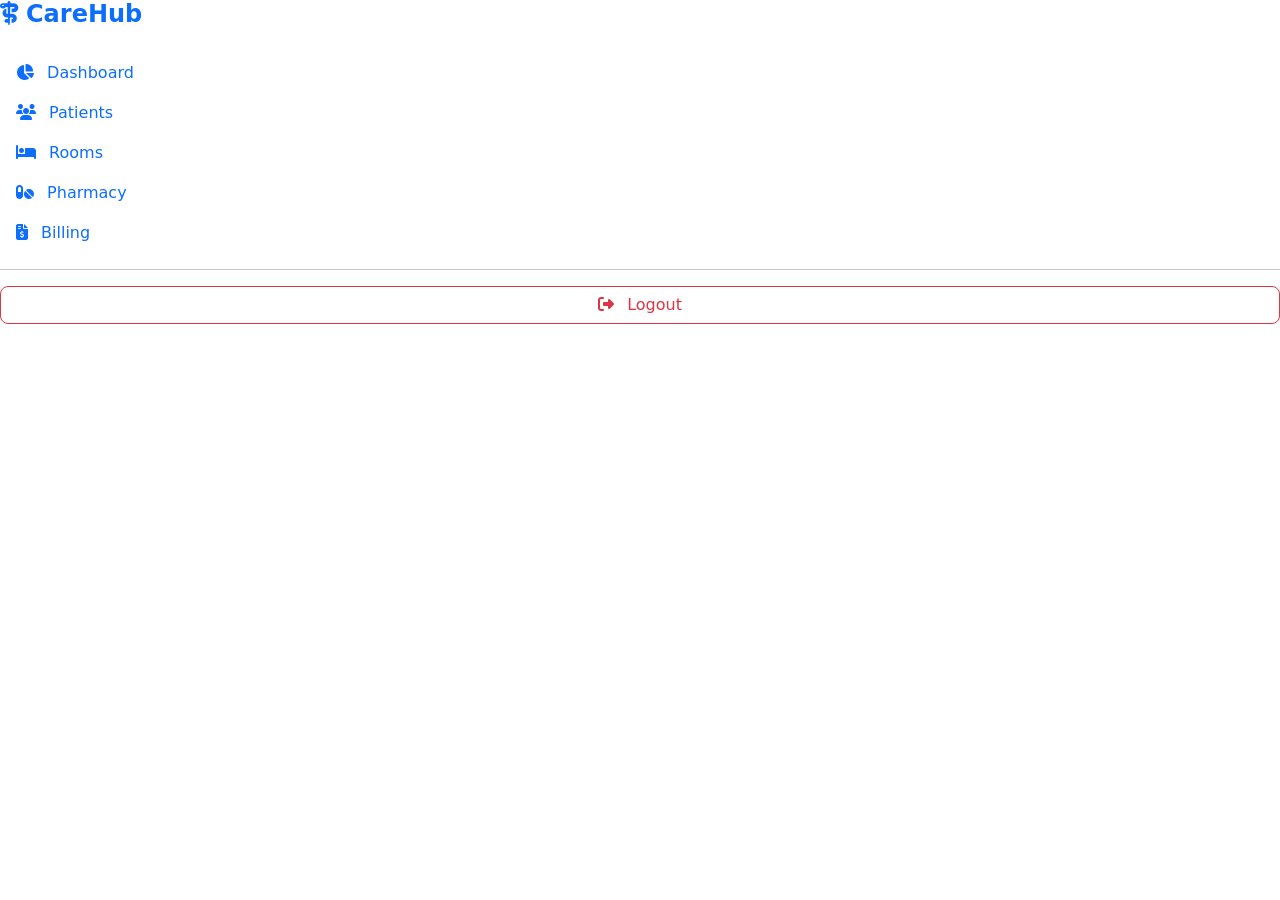
<file: src/main/resources/templates/layout.html>
<!DOCTYPE html>
<html xmlns:th="http://www.thymeleaf.org">
<head th:fragment="head(title)">
    <meta charset="UTF-8">
    <meta name="viewport" content="width=device-width, initial-scale=1.0">
    <title th:text="${title} + ' - CareHub Hospital'">Hospital System</title>
    <!-- Bootstrap 5 CSS -->
    <link href="https://cdn.jsdelivr.net/npm/bootstrap@5.3.0/dist/css/bootstrap.min.css" rel="stylesheet">
    <!-- Font Awesome -->
    <link rel="stylesheet" href="https://cdnjs.cloudflare.com/ajax/libs/font-awesome/6.4.0/css/all.min.css">
    <!-- Custom CSS -->
    <link rel="stylesheet" th:href="@{/css/style.css}">
</head>
<body>

    <!-- Scripts -->
    <div th:fragment="scripts">
        <script src="https://cdn.jsdelivr.net/npm/bootstrap@5.3.0/dist/js/bootstrap.bundle.min.js"></script>
    </div>

    <!-- Admin Sidebar -->
    <div th:fragment="admin_sidebar(activePage)" class="sidebar d-flex flex-column">
        <h4 class="fw-bold text-primary mb-4"><i class="fa-solid fa-staff-snake me-2"></i>CareHub</h4>
        
        <div class="nav flex-column nav-pills">
            <a class="nav-link" th:classappend="${activePage == 'dashboard' ? 'active' : ''}" href="/admin/dashboard">
                <i class="fa-solid fa-chart-pie me-2"></i> Dashboard
            </a>
            <a class="nav-link" th:classappend="${activePage == 'patients' ? 'active' : ''}" href="/admin/patients">
                <i class="fa-solid fa-users me-2"></i> Patients
            </a>
            <a class="nav-link" th:classappend="${activePage == 'rooms' ? 'active' : ''}" href="/admin/rooms">
                <i class="fa-solid fa-bed me-2"></i> Rooms
            </a>
            <a class="nav-link" th:classappend="${activePage == 'pharmacy' ? 'active' : ''}" href="/admin/pharmacy">
                <i class="fa-solid fa-pills me-2"></i> Pharmacy
            </a>
            <a class="nav-link" th:classappend="${activePage == 'billing' ? 'active' : ''}" href="/admin/billing">
                <i class="fa-solid fa-file-invoice-dollar me-2"></i> Billing
            </a>
        </div>
        
        <div class="mt-auto">
            <hr>
            <form th:action="@{/logout}" method="post">
                <button type="submit" class="btn btn-outline-danger w-100 rounded-3">
                    <i class="fa-solid fa-right-from-bracket me-2"></i> Logout
                </button>
            </form>
        </div>
    </div>
</body>
</html>
</file>
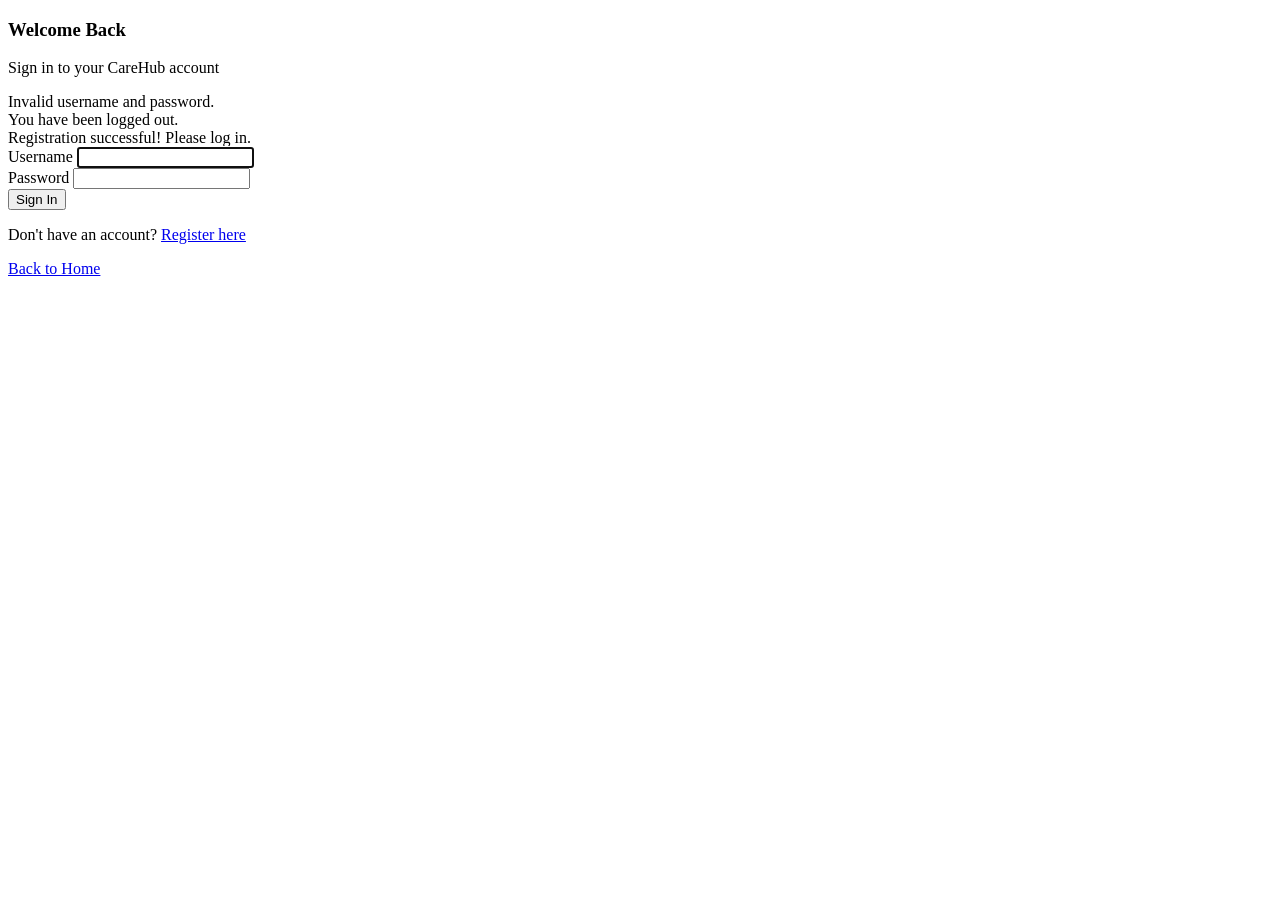
<file: src/main/resources/templates/login.html>
<!DOCTYPE html>
<html xmlns:th="http://www.thymeleaf.org">
<head th:replace="layout :: head('Login')"></head>
<body class="d-flex align-items-center bg-light">

    <div class="container animate-fade-in">
        <div class="row justify-content-center">
            <div class="col-md-5">
                <div class="glass-card p-5">
                    <div class="text-center mb-4">
                        <i class="fa-solid fa-staff-snake text-primary fa-3x mb-3"></i>
                        <h3 class="fw-bold">Welcome Back</h3>
                        <p class="text-muted">Sign in to your CareHub account</p>
                    </div>

                    <div th:if="${param.error}" class="alert alert-danger rounded-4">
                        Invalid username and password.
                    </div>
                    <div th:if="${param.logout}" class="alert alert-success rounded-4">
                        You have been logged out.
                    </div>
                    <div th:if="${param.registered}" class="alert alert-success rounded-4">
                        Registration successful! Please log in.
                    </div>

                    <form th:action="@{/login}" method="post">
                        <div class="mb-3">
                            <label for="username" class="form-label fw-medium">Username</label>
                            <input type="text" class="form-control" id="username" name="username" required autofocus>
                        </div>
                        <div class="mb-4">
                            <label for="password" class="form-label fw-medium">Password</label>
                            <input type="password" class="form-control" id="password" name="password" required>
                        </div>
                        <div class="d-grid gap-2">
                            <button type="submit" class="btn btn-primary-custom btn-lg">Sign In</button>
                        </div>
                    </form>
                    
                    <div class="text-center mt-4">
                        <p class="text-muted mb-0">Don't have an account? <a href="/register" class="text-primary text-decoration-none fw-semibold">Register here</a></p>
                        <a href="/" class="text-muted text-decoration-none small"><i class="fa-solid fa-arrow-left mt-3"></i> Back to Home</a>
                    </div>
                </div>
            </div>
        </div>
    </div>

    <div th:replace="layout :: scripts"></div>
</body>
</html>
</file>
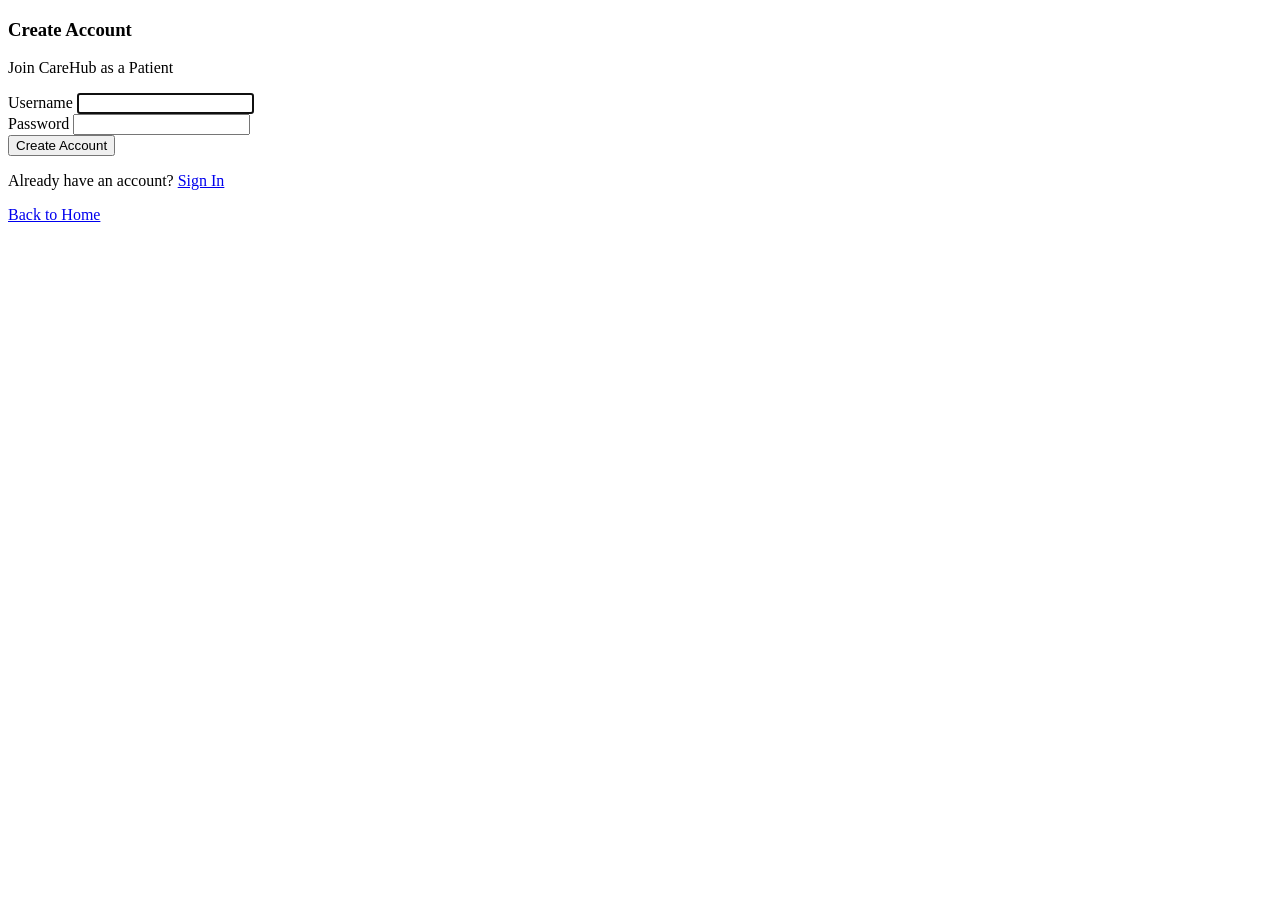
<file: src/main/resources/templates/register.html>
<!DOCTYPE html>
<html xmlns:th="http://www.thymeleaf.org">
<head th:replace="layout :: head('Register')"></head>
<body class="d-flex align-items-center bg-light">

    <div class="container animate-fade-in py-5">
        <div class="row justify-content-center">
            <div class="col-md-5">
                <div class="glass-card p-5">
                    <div class="text-center mb-4">
                        <i class="fa-solid fa-user-plus text-primary fa-3x mb-3"></i>
                        <h3 class="fw-bold">Create Account</h3>
                        <p class="text-muted">Join CareHub as a Patient</p>
                    </div>

                    <div th:if="${error}" class="alert alert-danger rounded-4" th:text="${error}"></div>

                    <form th:action="@{/register}" method="post">
                        <div class="mb-3">
                            <label for="username" class="form-label fw-medium">Username</label>
                            <input type="text" class="form-control" id="username" name="username" required autofocus>
                        </div>
                        <div class="mb-4">
                            <label for="password" class="form-label fw-medium">Password</label>
                            <input type="password" class="form-control" id="password" name="password" required>
                        </div>
                        <div class="d-grid gap-2">
                            <button type="submit" class="btn btn-primary-custom btn-lg">Create Account</button>
                        </div>
                    </form>
                    
                    <div class="text-center mt-4">
                        <p class="text-muted mb-0">Already have an account? <a href="/login" class="text-primary text-decoration-none fw-semibold">Sign In</a></p>
                        <a href="/" class="text-muted text-decoration-none small"><i class="fa-solid fa-arrow-left mt-3"></i> Back to Home</a>
                    </div>
                </div>
            </div>
        </div>
    </div>

    <div th:replace="layout :: scripts"></div>
</body>
</html>
</file>
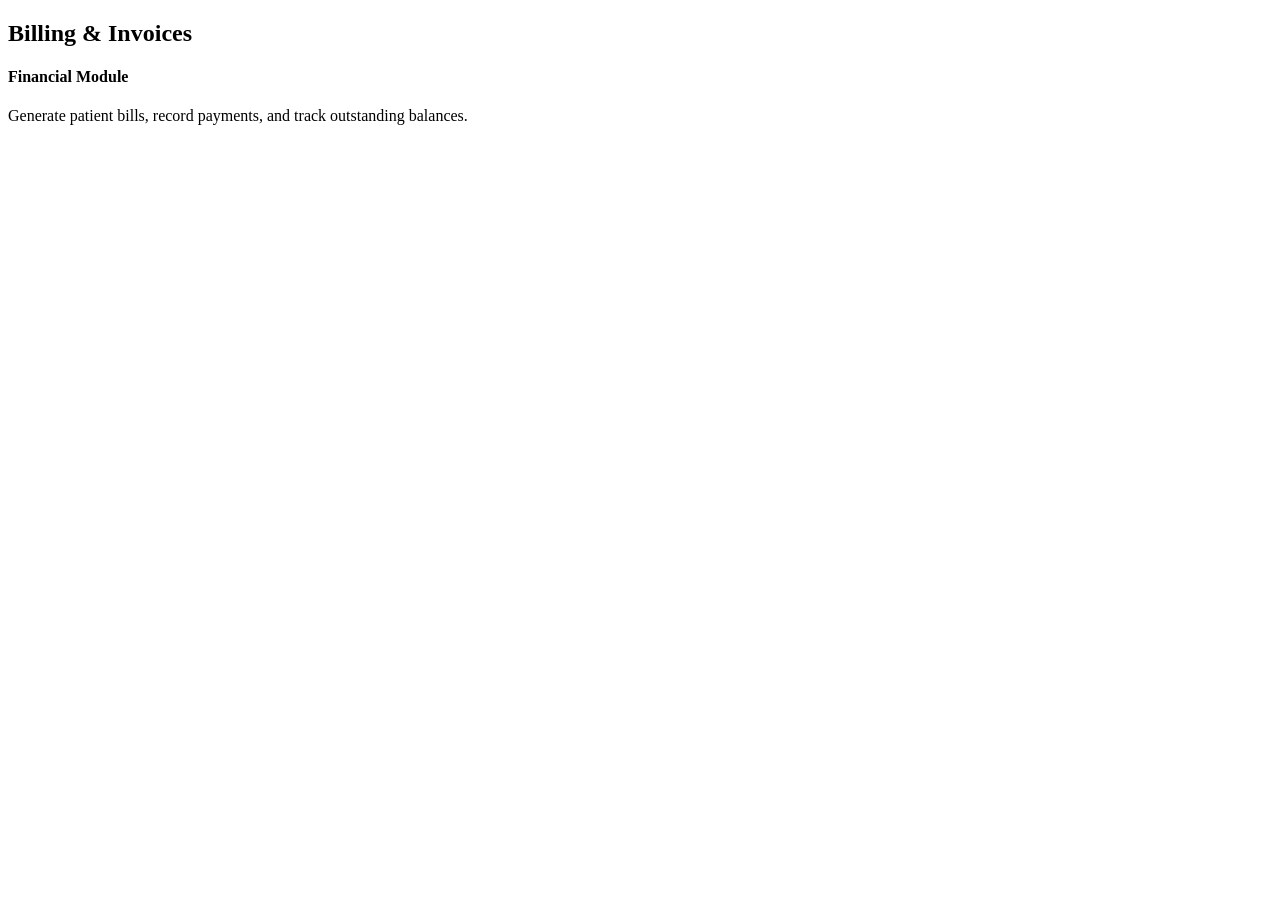
<file: src/main/resources/templates/admin/billing.html>
<!DOCTYPE html>
<html xmlns:th="http://www.thymeleaf.org">
<head th:replace="layout :: head('Billing Management')"></head>
<body>
    <div th:replace="layout :: admin_sidebar('billing')"></div>
    <div class="main-content animate-fade-in">
        <h2 class="fw-bold mb-4">Billing & Invoices</h2>
        <div class="glass-card p-4 text-center">
            <i class="fa-solid fa-file-invoice-dollar fa-4x text-danger mb-3"></i>
            <h4 class="text-muted">Financial Module</h4>
            <p>Generate patient bills, record payments, and track outstanding balances.</p>
        </div>
    </div>
    <div th:replace="layout :: scripts"></div>
</body>
</html>
</file>
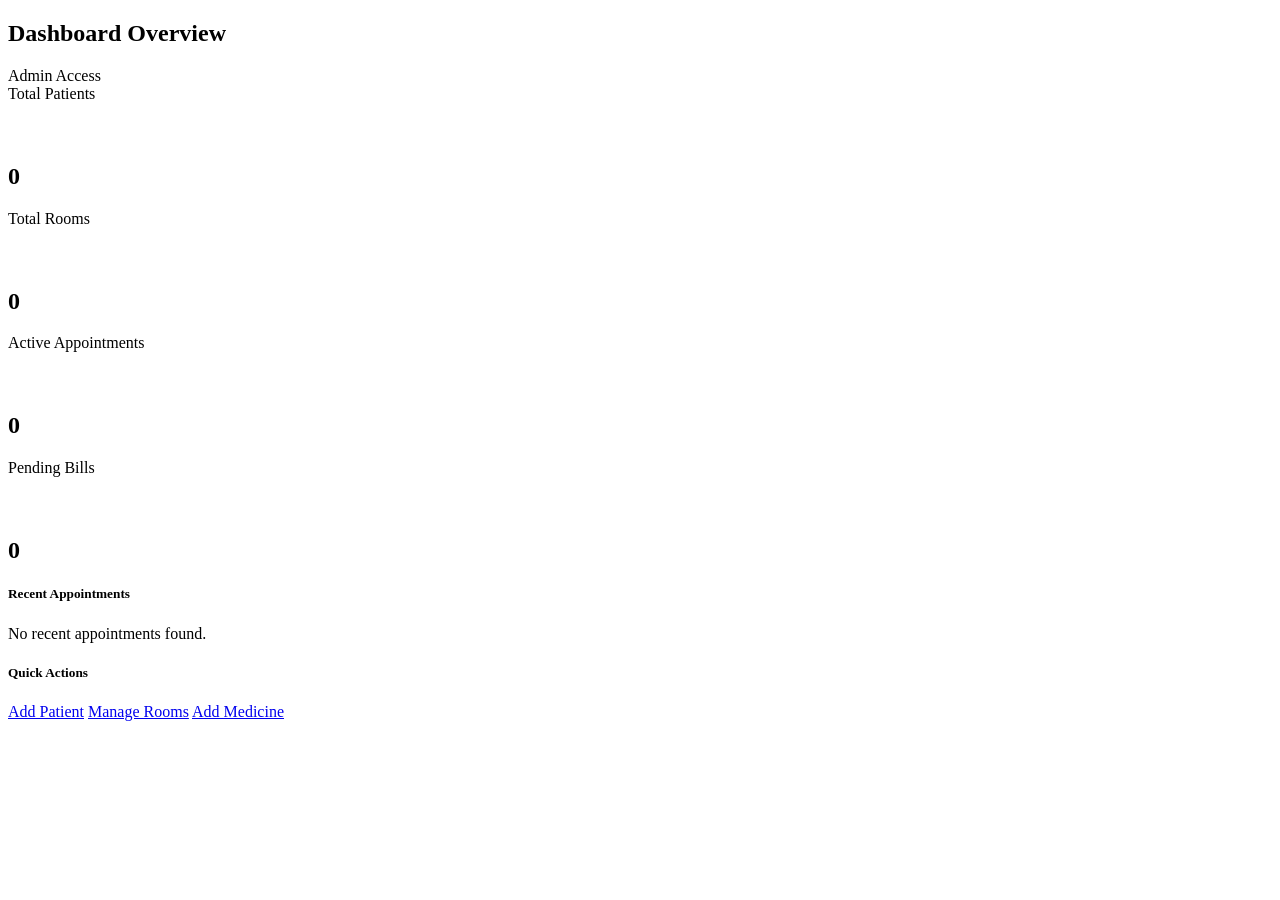
<file: src/main/resources/templates/admin/dashboard.html>
<!DOCTYPE html>
<html xmlns:th="http://www.thymeleaf.org">
<head th:replace="layout :: head('Admin Dashboard')"></head>
<body>

    <!-- Sidebar -->
    <div th:replace="layout :: admin_sidebar('dashboard')"></div>

    <!-- Main Content -->
    <div class="main-content animate-fade-in">
        <div class="d-flex justify-content-between align-items-center mb-4">
            <h2 class="fw-bold">Dashboard Overview</h2>
            <div class="badge bg-primary rounded-pill px-3 py-2">
                <i class="fa-solid fa-user-shield me-1"></i> Admin Access
            </div>
        </div>

        <div class="row g-4 mb-4">
            <!-- Stats Cards -->
            <div class="col-md-3">
                <div class="glass-card p-4 h-100">
                    <div class="d-flex justify-content-between align-items-center mb-3">
                        <div class="h6 text-muted mb-0">Total Patients</div>
                        <div class="bg-primary text-white rounded-circle d-flex align-items-center justify-content-center" style="width: 40px; height: 40px;">
                            <i class="fa-solid fa-users"></i>
                        </div>
                    </div>
                    <h2 class="fw-bold mb-0" th:text="${totalPatients}">0</h2>
                </div>
            </div>
            
            <div class="col-md-3">
                <div class="glass-card p-4 h-100">
                    <div class="d-flex justify-content-between align-items-center mb-3">
                        <div class="h6 text-muted mb-0">Total Rooms</div>
                        <div class="bg-success text-white rounded-circle d-flex align-items-center justify-content-center" style="width: 40px; height: 40px;">
                            <i class="fa-solid fa-bed"></i>
                        </div>
                    </div>
                    <h2 class="fw-bold mb-0" th:text="${totalRooms}">0</h2>
                </div>
            </div>
            
            <div class="col-md-3">
                <div class="glass-card p-4 h-100">
                    <div class="d-flex justify-content-between align-items-center mb-3">
                        <div class="h6 text-muted mb-0">Active Appointments</div>
                        <div class="bg-warning text-white rounded-circle d-flex align-items-center justify-content-center" style="width: 40px; height: 40px;">
                            <i class="fa-solid fa-calendar-check"></i>
                        </div>
                    </div>
                    <h2 class="fw-bold mb-0">0</h2>
                </div>
            </div>
            
            <div class="col-md-3">
                <div class="glass-card p-4 h-100">
                    <div class="d-flex justify-content-between align-items-center mb-3">
                        <div class="h6 text-muted mb-0">Pending Bills</div>
                        <div class="bg-danger text-white rounded-circle d-flex align-items-center justify-content-center" style="width: 40px; height: 40px;">
                            <i class="fa-solid fa-file-invoice-dollar"></i>
                        </div>
                    </div>
                    <h2 class="fw-bold mb-0">0</h2>
                </div>
            </div>
        </div>

        <div class="row g-4">
            <div class="col-md-8">
                <div class="glass-card p-4 h-100">
                    <h5 class="fw-bold mb-4">Recent Appointments</h5>
                    <div class="text-center text-muted py-5">
                        <i class="fa-solid fa-calendar-xmark fa-3x mb-3 text-light"></i>
                        <p>No recent appointments found.</p>
                    </div>
                </div>
            </div>
            <div class="col-md-4">
                <div class="glass-card p-4 h-100">
                    <h5 class="fw-bold mb-4">Quick Actions</h5>
                    <div class="d-grid gap-3">
                        <a href="/admin/patients/new" class="btn btn-outline-primary text-start rounded-3"><i class="fa-solid fa-plus me-2"></i> Add Patient</a>
                        <a href="/admin/rooms" class="btn btn-outline-success text-start rounded-3"><i class="fa-solid fa-door-open me-2"></i> Manage Rooms</a>
                        <a href="/admin/pharmacy/new" class="btn btn-outline-info text-start rounded-3"><i class="fa-solid fa-pills me-2"></i> Add Medicine</a>
                    </div>
                </div>
            </div>
        </div>
    </div>

    <div th:replace="layout :: scripts"></div>
</body>
</html>
</file>
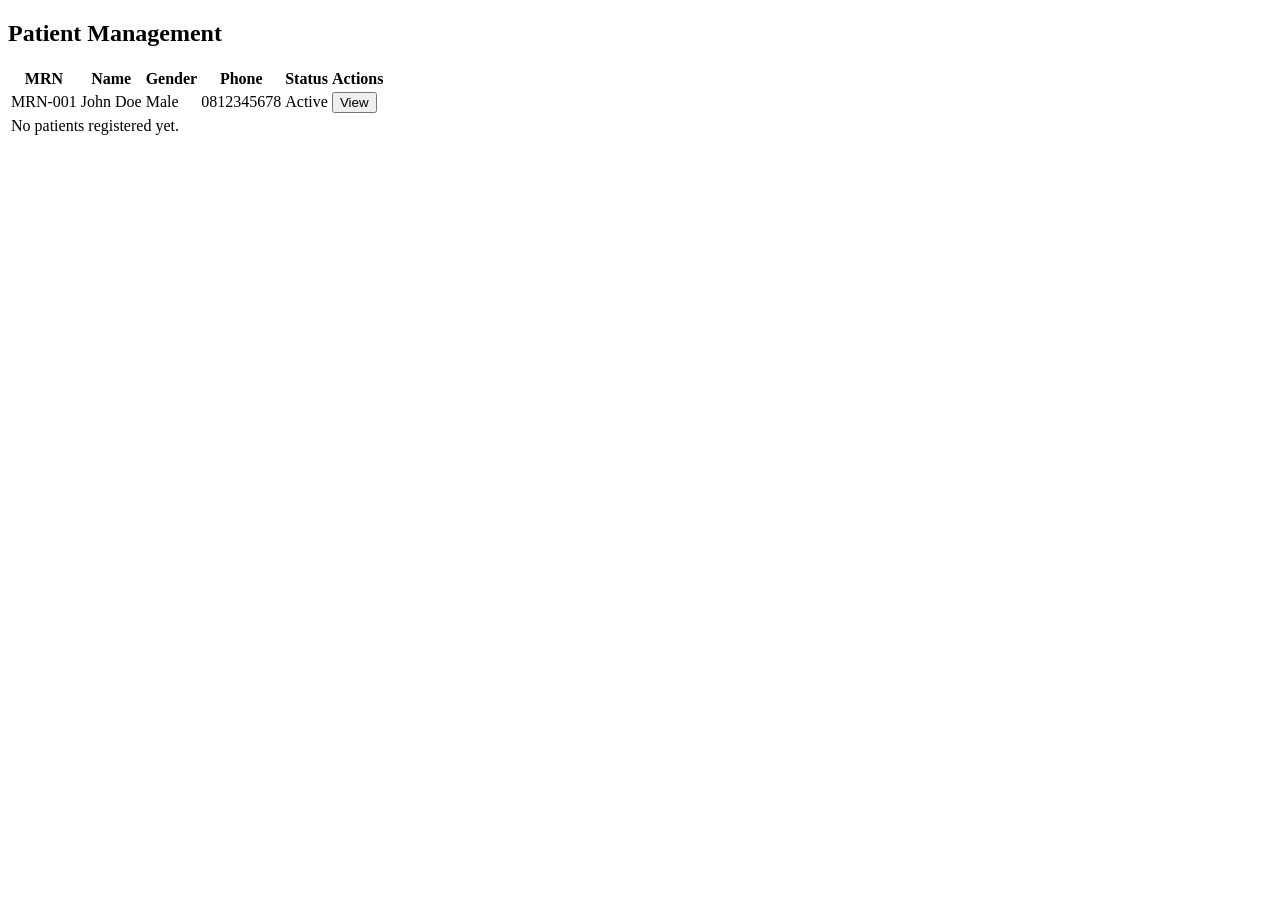
<file: src/main/resources/templates/admin/patients.html>
<!DOCTYPE html>
<html xmlns:th="http://www.thymeleaf.org">
<head th:replace="layout :: head('Manage Patients')"></head>
<body>

    <div th:replace="layout :: admin_sidebar('patients')"></div>

    <div class="main-content animate-fade-in">
        <div class="d-flex justify-content-between align-items-center mb-4">
            <h2 class="fw-bold">Patient Management</h2>
        </div>

        <div class="glass-card p-4">
            <div class="table-responsive">
                <table class="table table-hover align-middle">
                    <thead class="table-light">
                        <tr>
                            <th>MRN</th>
                            <th>Name</th>
                            <th>Gender</th>
                            <th>Phone</th>
                            <th>Status</th>
                            <th>Actions</th>
                        </tr>
                    </thead>
                    <tbody>
                        <tr th:each="patient : ${patients}">
                            <td class="fw-bold text-primary" th:text="${patient.medicalRecordNumber}">MRN-001</td>
                            <td th:text="${patient.name}">John Doe</td>
                            <td th:text="${patient.gender}">Male</td>
                            <td th:text="${patient.phone}">0812345678</td>
                            <td><span class="badge bg-success">Active</span></td>
                            <td>
                                <button class="btn btn-sm btn-outline-info">View</button>
                            </td>
                        </tr>
                        <tr th:if="${#lists.isEmpty(patients)}">
                            <td colspan="6" class="text-center text-muted py-4">No patients registered yet.</td>
                        </tr>
                    </tbody>
                </table>
            </div>
        </div>
    </div>
    <div th:replace="layout :: scripts"></div>
</body>
</html>
</file>
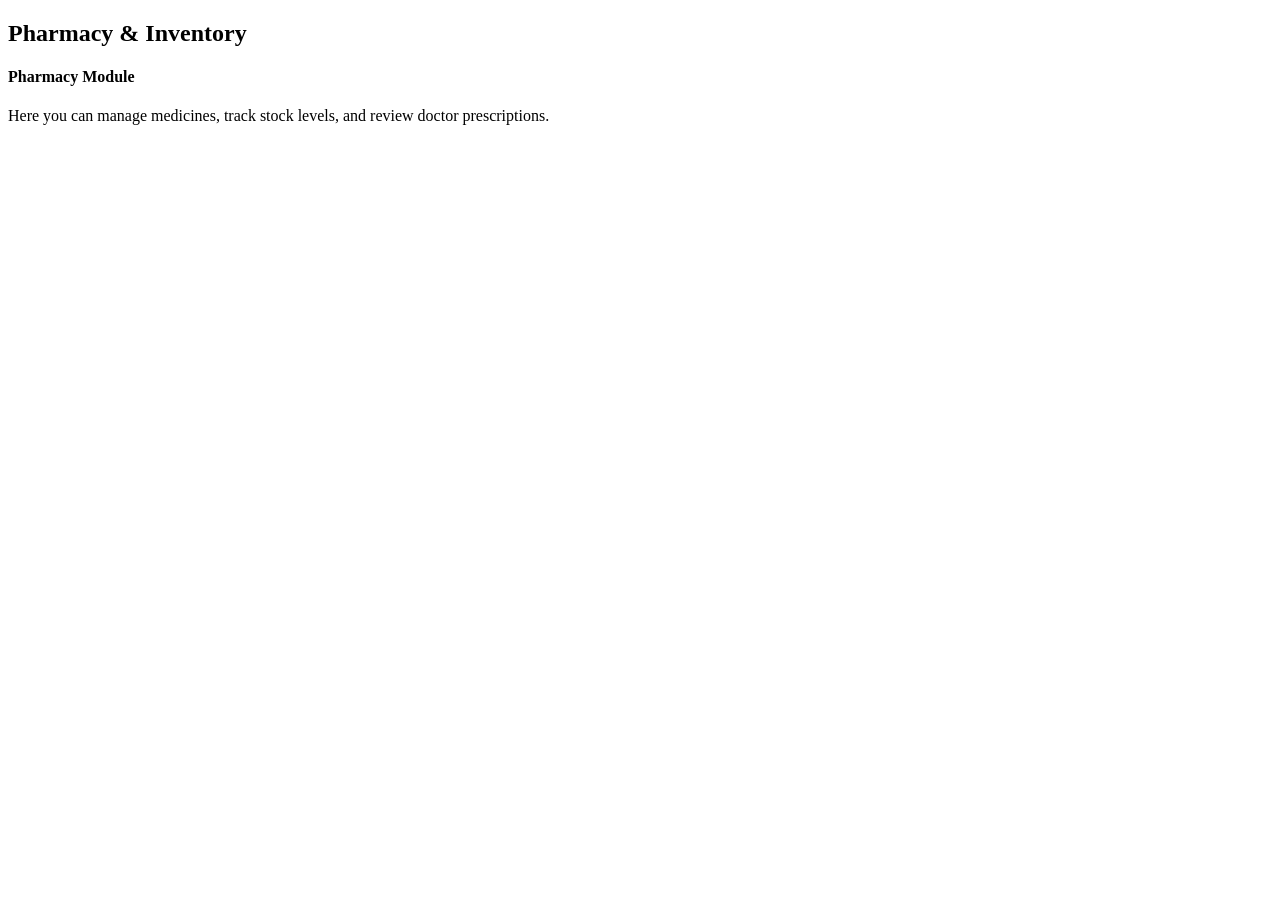
<file: src/main/resources/templates/admin/pharmacy.html>
<!DOCTYPE html>
<html xmlns:th="http://www.thymeleaf.org">
<head th:replace="layout :: head('Pharmacy Management')"></head>
<body>
    <div th:replace="layout :: admin_sidebar('pharmacy')"></div>
    <div class="main-content animate-fade-in">
        <h2 class="fw-bold mb-4">Pharmacy & Inventory</h2>
        <div class="glass-card p-4 text-center">
            <i class="fa-solid fa-pills fa-4x text-info mb-3"></i>
            <h4 class="text-muted">Pharmacy Module</h4>
            <p>Here you can manage medicines, track stock levels, and review doctor prescriptions.</p>
        </div>
    </div>
    <div th:replace="layout :: scripts"></div>
</body>
</html>
</file>
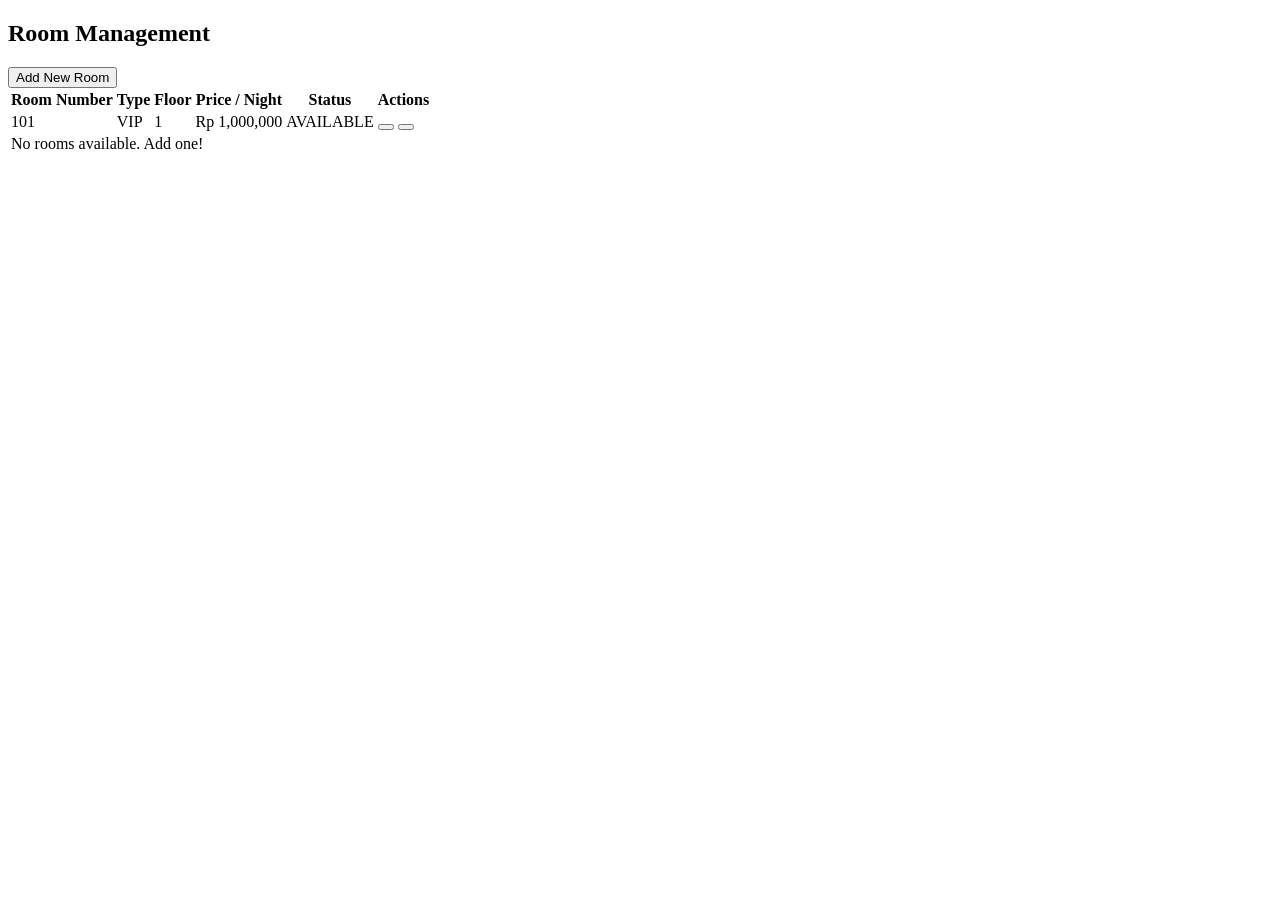
<file: src/main/resources/templates/admin/rooms.html>
<!DOCTYPE html>
<html xmlns:th="http://www.thymeleaf.org">
<head th:replace="layout :: head('Manage Rooms')"></head>
<body>

    <div th:replace="layout :: admin_sidebar('rooms')"></div>

    <!-- Main Content -->
    <div class="main-content animate-fade-in">
        <div class="d-flex justify-content-between align-items-center mb-4">
            <h2 class="fw-bold">Room Management</h2>
            <button class="btn btn-primary-custom" data-bs-toggle="modal" data-bs-target="#addRoomModal">
                <i class="fa-solid fa-plus me-2"></i> Add New Room
            </button>
        </div>

        <div class="glass-card p-4">
            <div class="table-responsive">
                <table class="table table-hover align-middle">
                    <thead class="table-light">
                        <tr>
                            <th>Room Number</th>
                            <th>Type</th>
                            <th>Floor</th>
                            <th>Price / Night</th>
                            <th>Status</th>
                            <th>Actions</th>
                        </tr>
                    </thead>
                    <tbody>
                        <tr th:each="room : ${rooms}">
                            <td class="fw-bold text-primary" th:text="${room.roomNumber}">101</td>
                            <td>
                                <span class="badge bg-secondary" th:text="${room.type}">VIP</span>
                            </td>
                            <td th:text="${room.floor}">1</td>
                            <td th:text="${'Rp ' + #numbers.formatDecimal(room.pricePerNight, 0, 'COMMA', 0, 'POINT')}">Rp 1,000,000</td>
                            <td>
                                <span class="badge" th:classappend="${room.status == 'AVAILABLE' ? 'bg-success' : (room.status == 'OCCUPIED' ? 'bg-danger' : 'bg-warning')}" th:text="${room.status}">AVAILABLE</span>
                            </td>
                            <td>
                                <button class="btn btn-sm btn-outline-primary"><i class="fa-solid fa-pen"></i></button>
                                <button class="btn btn-sm btn-outline-danger"><i class="fa-solid fa-trash"></i></button>
                            </td>
                        </tr>
                        <tr th:if="${#lists.isEmpty(rooms)}">
                            <td colspan="6" class="text-center text-muted py-4">No rooms available. Add one!</td>
                        </tr>
                    </tbody>
                </table>
            </div>
        </div>
    </div>

    <div th:replace="layout :: scripts"></div>
</body>
</html>
</file>
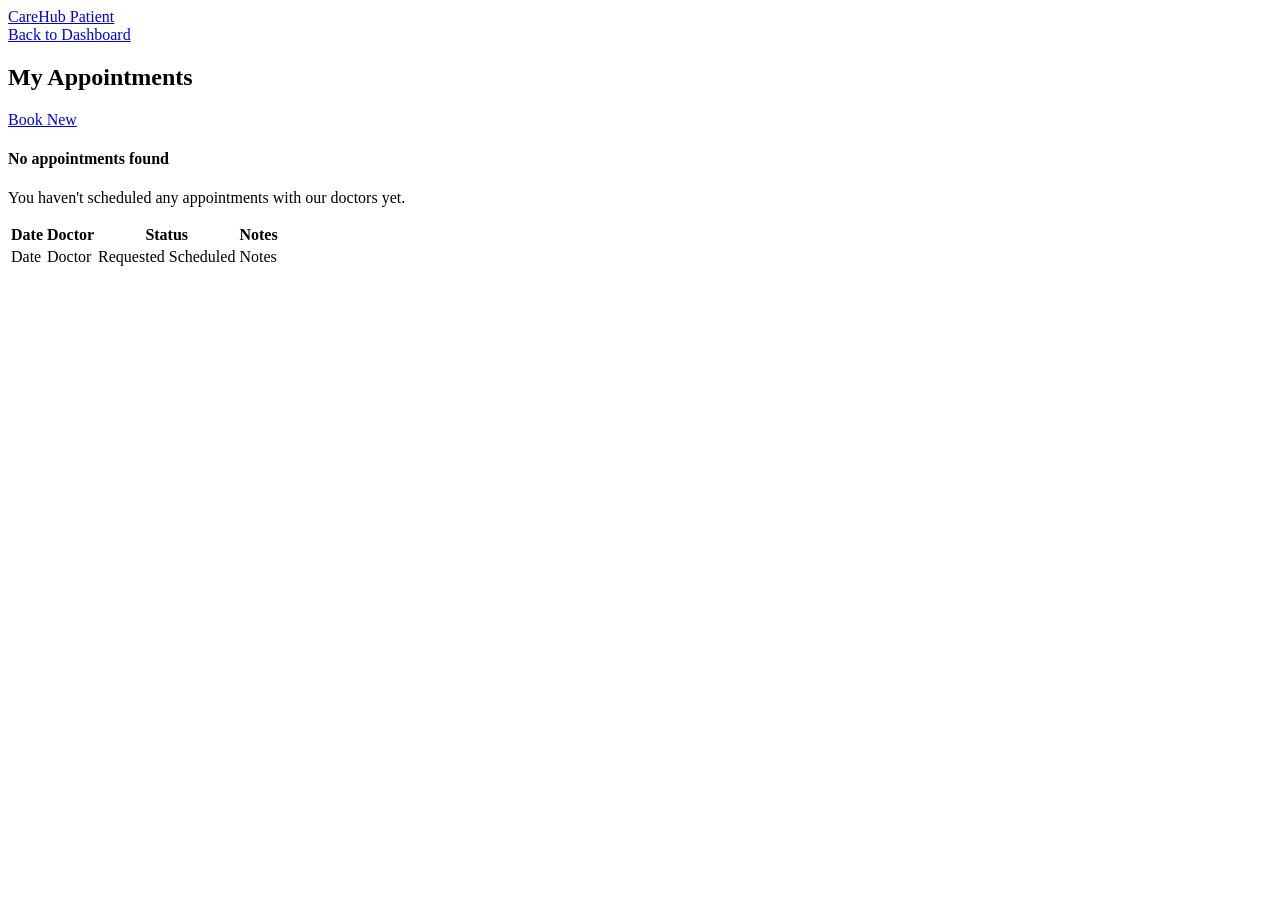
<file: src/main/resources/templates/patient/appointments.html>
<!DOCTYPE html>
<html xmlns:th="http://www.thymeleaf.org">
<head th:replace="layout :: head('My Appointments')"></head>
<body>
    <!-- Navbar -->
    <nav class="navbar navbar-expand-lg navbar-light navbar-glass sticky-top">
        <div class="container">
            <a class="navbar-brand" href="/patient/dashboard"><i class="fa-solid fa-staff-snake me-2"></i>CareHub Patient</a>
            <div class="ms-auto d-flex align-items-center">
                <a href="/patient/dashboard" class="btn btn-sm btn-outline-primary me-3">Back to Dashboard</a>
            </div>
        </div>
    </nav>

    <div class="container mt-5 animate-fade-in">
        <div class="d-flex justify-content-between align-items-center mb-4">
            <h2 class="fw-bold">My Appointments</h2>
            <a href="/patient/appointments/book" class="btn btn-primary-custom"><i class="fa-solid fa-plus me-2"></i> Book New</a>
        </div>
        
        <div th:if="${#lists.isEmpty(appointments)}" class="glass-card p-4 text-center py-5">
            <i class="fa-solid fa-calendar-check fa-4x text-muted mb-3"></i>
            <h4 class="text-muted">No appointments found</h4>
            <p>You haven't scheduled any appointments with our doctors yet.</p>
        </div>

        <div th:if="${not #lists.isEmpty(appointments)}" class="glass-card p-4">
            <table class="table table-hover">
                <thead>
                    <tr>
                        <th>Date</th>
                        <th>Doctor</th>
                        <th>Status</th>
                        <th>Notes</th>
                    </tr>
                </thead>
                <tbody>
                    <tr th:each="appt : ${appointments}">
                        <td th:text="${appt.appointmentDate}">Date</td>
                        <td th:text="${appt.doctorId}">Doctor</td>
                        <td>
                            <span class="badge bg-warning text-dark" th:if="${appt.status == 'REQUESTED'}">Requested</span>
                            <span class="badge bg-success" th:if="${appt.status == 'SCHEDULED'}">Scheduled</span>
                        </td>
                        <td th:text="${appt.notes}">Notes</td>
                    </tr>
                </tbody>
            </table>
        </div>
    </div>
    <div th:replace="layout :: scripts"></div>
</body>
</html>
</file>
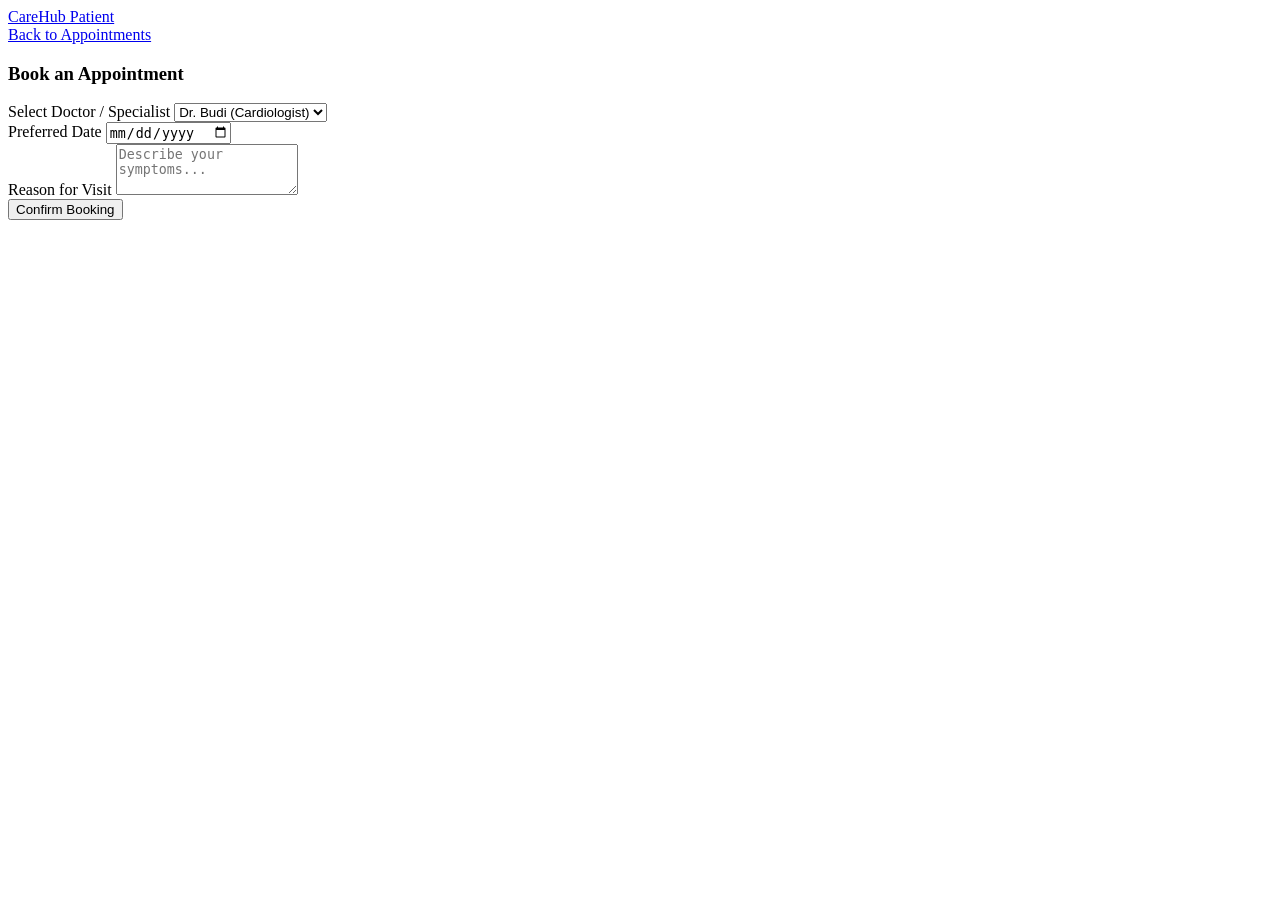
<file: src/main/resources/templates/patient/book_appointment.html>
<!DOCTYPE html>
<html xmlns:th="http://www.thymeleaf.org">
<head th:replace="layout :: head('Book Appointment')"></head>
<body>
    <nav class="navbar navbar-expand-lg navbar-light navbar-glass sticky-top">
        <div class="container">
            <a class="navbar-brand" href="/patient/dashboard"><i class="fa-solid fa-staff-snake me-2"></i>CareHub Patient</a>
            <div class="ms-auto d-flex align-items-center">
                <a href="/patient/appointments" class="btn btn-sm btn-outline-primary me-3">Back to Appointments</a>
            </div>
        </div>
    </nav>

    <div class="container mt-5 animate-fade-in">
        <div class="row justify-content-center">
            <div class="col-md-6">
                <div class="glass-card p-5">
                    <h3 class="fw-bold mb-4 text-center">Book an Appointment</h3>
                    <form action="/patient/appointments/book" method="post">
                        <div class="mb-3">
                            <label class="form-label">Select Doctor / Specialist</label>
                            <select class="form-select" name="doctorId" required>
                                <option value="Dr. Budi (Cardiologist)">Dr. Budi (Cardiologist)</option>
                                <option value="Dr. Siti (Pediatrician)">Dr. Siti (Pediatrician)</option>
                                <option value="Dr. Andi (General)">Dr. Andi (General)</option>
                            </select>
                        </div>
                        <div class="mb-3">
                            <label class="form-label">Preferred Date</label>
                            <input type="date" class="form-control" name="appointmentDate" required>
                        </div>
                        <div class="mb-3">
                            <label class="form-label">Reason for Visit</label>
                            <textarea class="form-control" rows="3" name="notes" placeholder="Describe your symptoms..."></textarea>
                        </div>
                        <button type="submit" class="btn btn-primary-custom w-100 mt-3">Confirm Booking</button>
                    </form>
                </div>
            </div>
        </div>
    </div>
    <div th:replace="layout :: scripts"></div>
</body>
</html>
</file>
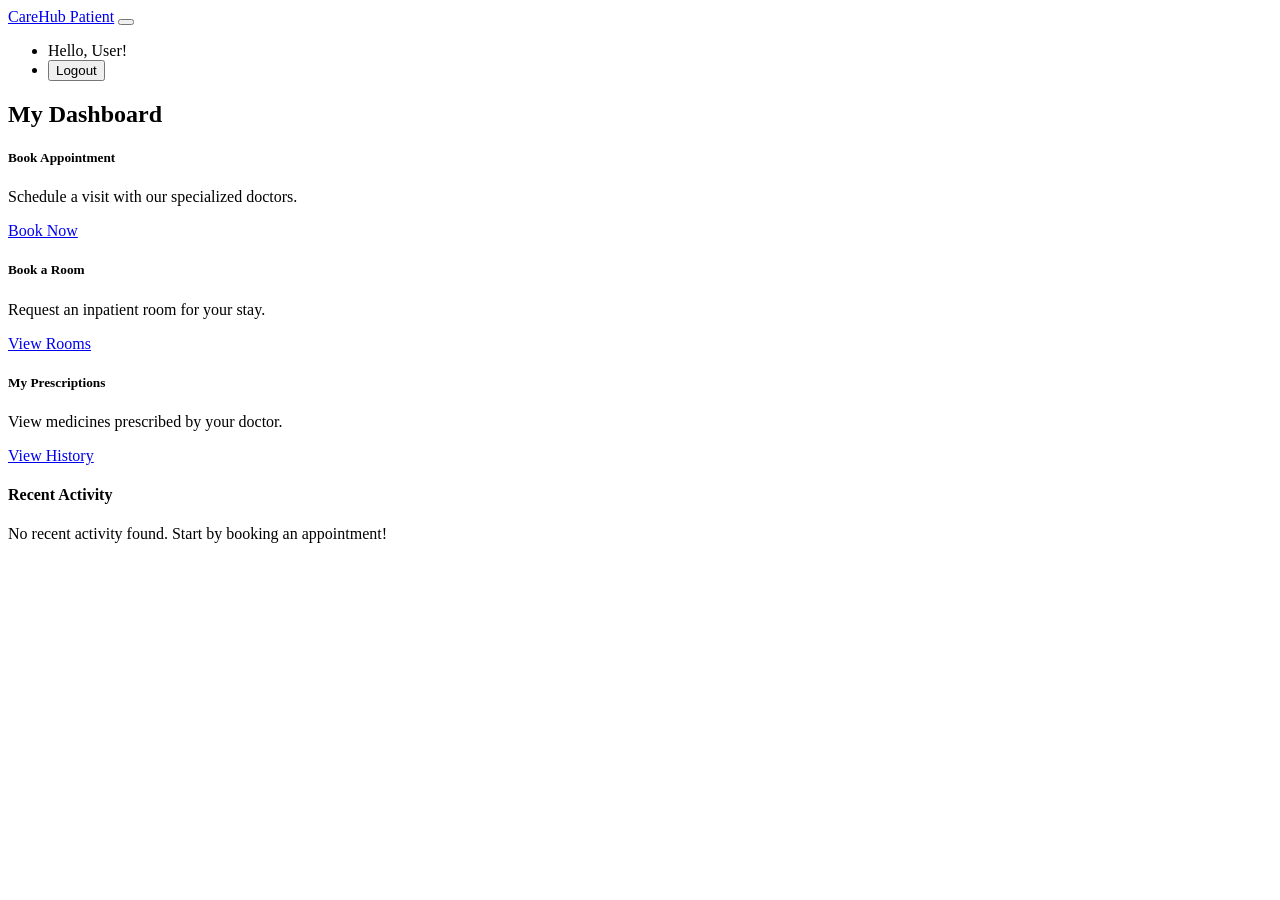
<file: src/main/resources/templates/patient/dashboard.html>
<!DOCTYPE html>
<html xmlns:th="http://www.thymeleaf.org">
<head th:replace="layout :: head('Patient Dashboard')"></head>
<body>

    <!-- Navbar for Patient -->
    <nav class="navbar navbar-expand-lg navbar-light navbar-glass sticky-top">
        <div class="container">
            <a class="navbar-brand" href="/patient/dashboard"><i class="fa-solid fa-staff-snake me-2"></i>CareHub Patient</a>
            <button class="navbar-toggler" type="button" data-bs-toggle="collapse" data-bs-target="#navbarNav">
                <span class="navbar-toggler-icon"></span>
            </button>
            <div class="collapse navbar-collapse" id="navbarNav">
                <ul class="navbar-nav ms-auto align-items-center">
                    <li class="nav-item me-3">
                        <span class="fw-medium text-muted">Hello, <span th:text="${user.username}">User</span>!</span>
                    </li>
                    <li class="nav-item">
                        <form th:action="@{/logout}" method="post">
                            <button type="submit" class="btn btn-outline-danger btn-sm rounded-pill px-3">Logout</button>
                        </form>
                    </li>
                </ul>
            </div>
        </div>
    </nav>

    <!-- Main Content -->
    <div class="container mt-5 animate-fade-in">
        <h2 class="fw-bold mb-4">My Dashboard</h2>

        <div class="row g-4 mb-5">
            <div class="col-md-4">
                <div class="glass-card p-4 text-center h-100 transition-hover">
                    <i class="fa-solid fa-calendar-plus fa-3x text-primary mb-3"></i>
                    <h5 class="fw-bold">Book Appointment</h5>
                    <p class="text-muted small">Schedule a visit with our specialized doctors.</p>
                    <a href="/patient/appointments" class="btn btn-primary-custom w-100 mt-2">Book Now</a>
                </div>
            </div>
            <div class="col-md-4">
                <div class="glass-card p-4 text-center h-100 transition-hover">
                    <i class="fa-solid fa-bed-pulse fa-3x text-success mb-3"></i>
                    <h5 class="fw-bold">Book a Room</h5>
                    <p class="text-muted small">Request an inpatient room for your stay.</p>
                    <a href="/patient/rooms" class="btn btn-outline-success w-100 mt-2">View Rooms</a>
                </div>
            </div>
            <div class="col-md-4">
                <div class="glass-card p-4 text-center h-100 transition-hover">
                    <i class="fa-solid fa-prescription-bottle-medical fa-3x text-info mb-3"></i>
                    <h5 class="fw-bold">My Prescriptions</h5>
                    <p class="text-muted small">View medicines prescribed by your doctor.</p>
                    <a href="/patient/prescriptions" class="btn btn-outline-info w-100 mt-2">View History</a>
                </div>
            </div>
        </div>

        <!-- Recent Activity -->
        <h4 class="fw-bold mb-3">Recent Activity</h4>
        <div class="glass-card p-4">
            <div class="text-center text-muted py-5">
                <i class="fa-solid fa-folder-open fa-3x mb-3 text-light"></i>
                <p>No recent activity found. Start by booking an appointment!</p>
            </div>
        </div>
    </div>

    <div th:replace="layout :: scripts"></div>
</body>
</html>
</file>
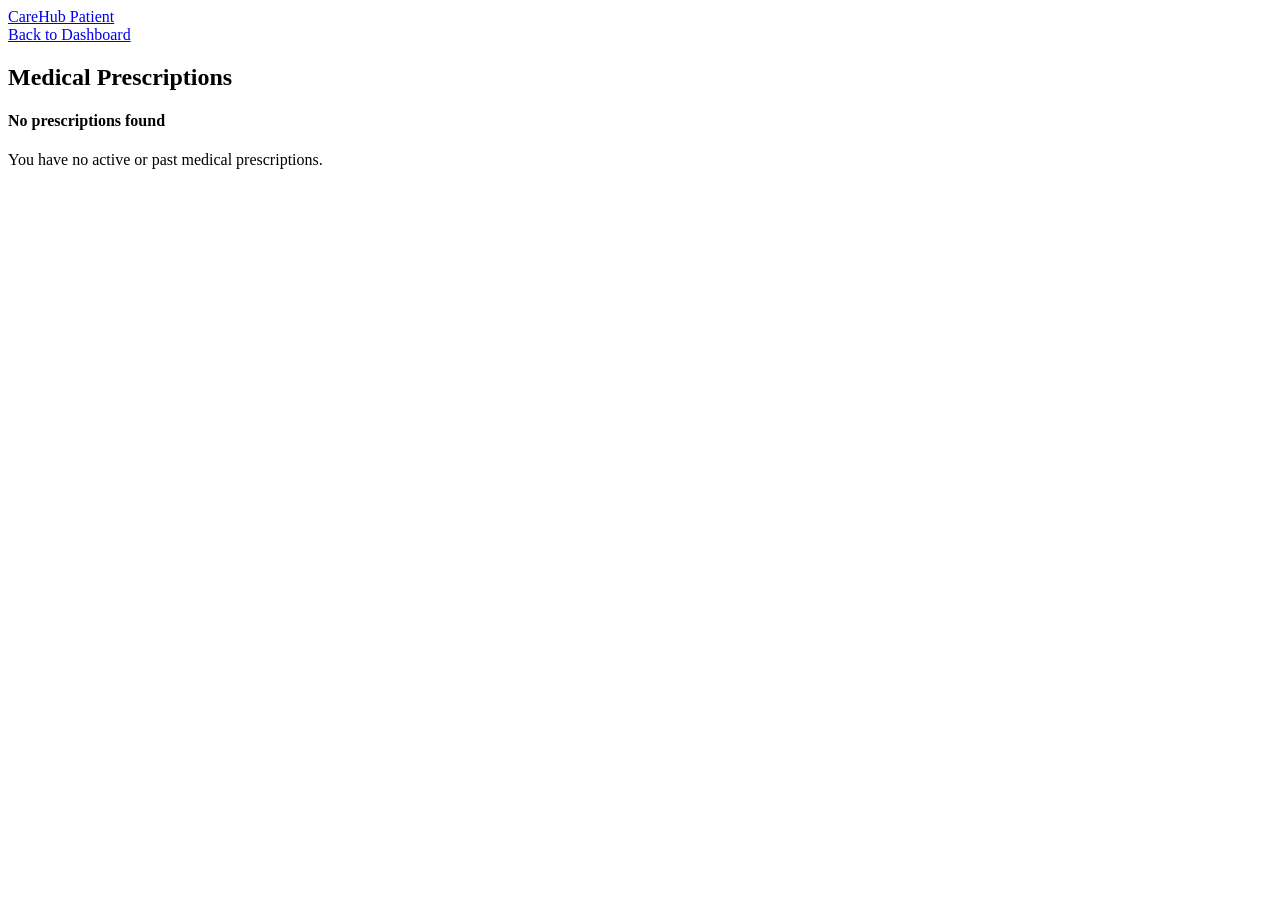
<file: src/main/resources/templates/patient/prescriptions.html>
<!DOCTYPE html>
<html xmlns:th="http://www.thymeleaf.org">
<head th:replace="layout :: head('My Prescriptions')"></head>
<body>
    <nav class="navbar navbar-expand-lg navbar-light navbar-glass sticky-top">
        <div class="container">
            <a class="navbar-brand" href="/patient/dashboard"><i class="fa-solid fa-staff-snake me-2"></i>CareHub Patient</a>
            <div class="ms-auto d-flex align-items-center">
                <a href="/patient/dashboard" class="btn btn-sm btn-outline-primary me-3">Back to Dashboard</a>
            </div>
        </div>
    </nav>

    <div class="container mt-5 animate-fade-in">
        <h2 class="fw-bold mb-4">Medical Prescriptions</h2>
        <div class="glass-card p-4 text-center py-5">
            <i class="fa-solid fa-prescription-bottle fa-4x text-muted mb-3"></i>
            <h4 class="text-muted">No prescriptions found</h4>
            <p>You have no active or past medical prescriptions.</p>
        </div>
    </div>
    <div th:replace="layout :: scripts"></div>
</body>
</html>
</file>
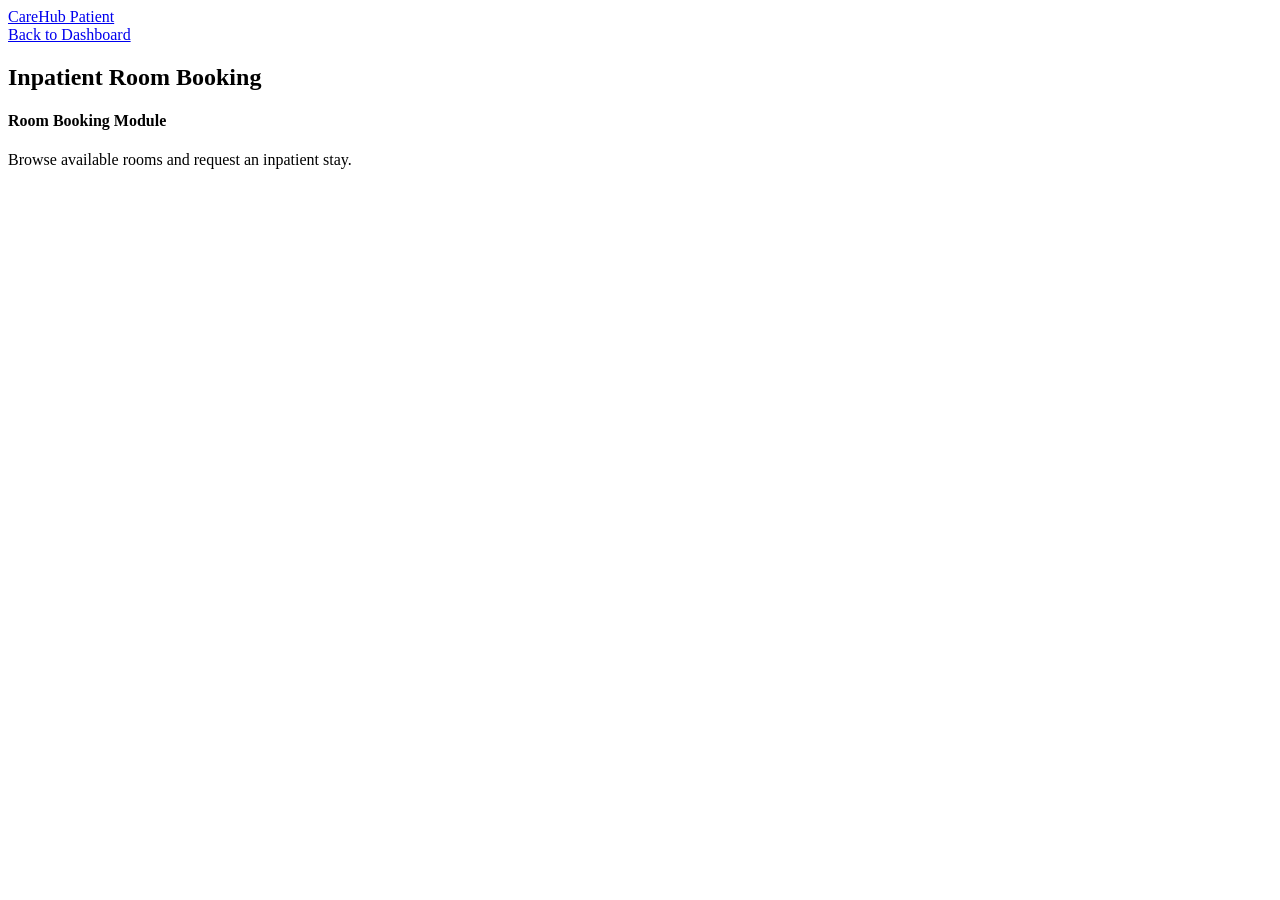
<file: src/main/resources/templates/patient/rooms.html>
<!DOCTYPE html>
<html xmlns:th="http://www.thymeleaf.org">
<head th:replace="layout :: head('Book Room')"></head>
<body>
    <nav class="navbar navbar-expand-lg navbar-light navbar-glass sticky-top">
        <div class="container">
            <a class="navbar-brand" href="/patient/dashboard"><i class="fa-solid fa-staff-snake me-2"></i>CareHub Patient</a>
            <div class="ms-auto d-flex align-items-center">
                <a href="/patient/dashboard" class="btn btn-sm btn-outline-primary me-3">Back to Dashboard</a>
            </div>
        </div>
    </nav>

    <div class="container mt-5 animate-fade-in">
        <h2 class="fw-bold mb-4">Inpatient Room Booking</h2>
        <div class="glass-card p-4 text-center py-5">
            <i class="fa-solid fa-bed fa-4x text-muted mb-3"></i>
            <h4 class="text-muted">Room Booking Module</h4>
            <p>Browse available rooms and request an inpatient stay.</p>
        </div>
    </div>
    <div th:replace="layout :: scripts"></div>
</body>
</html>
</file>
